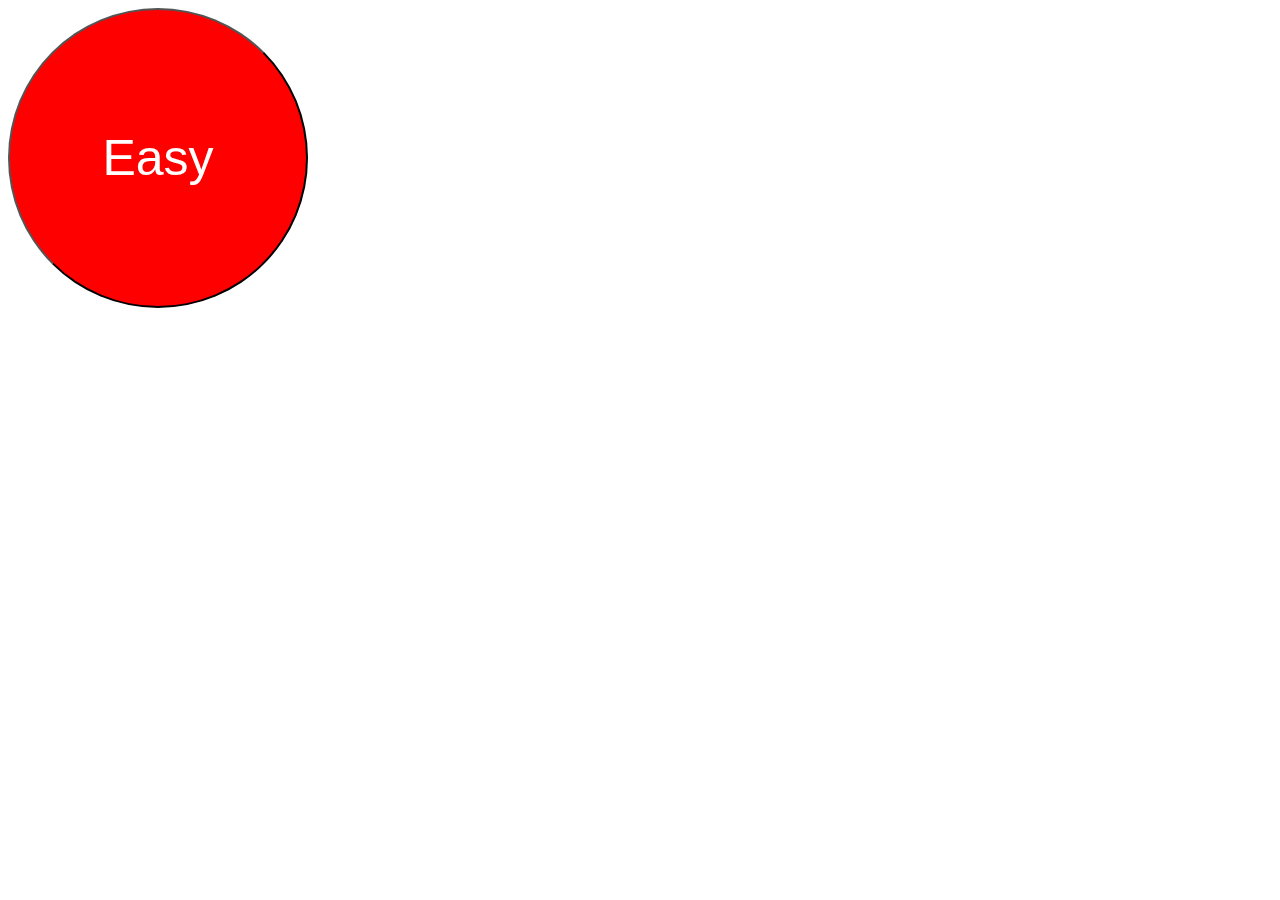
<file: that_was_easy/index.html>
<html>
    <head>
        <title>That Was Easy</title>
        <link href="styles.css" rel="stylesheet" >
    </head>
    <body>
        <button id="easy">Easy</button>
        
        <script src="https://code.jquery.com/jquery-2.2.3.min.js"></script>
        <script src="main.js"></script>
    </body>
</html>
</file>
<file: that_was_easy/styles.css>
#easy {
    width: 300px;
    height: 300px;
    border-radius: 150px;
    border-color: black;
    background-color: red;
    font-size: 50px;
    color: white;
}
</file>
